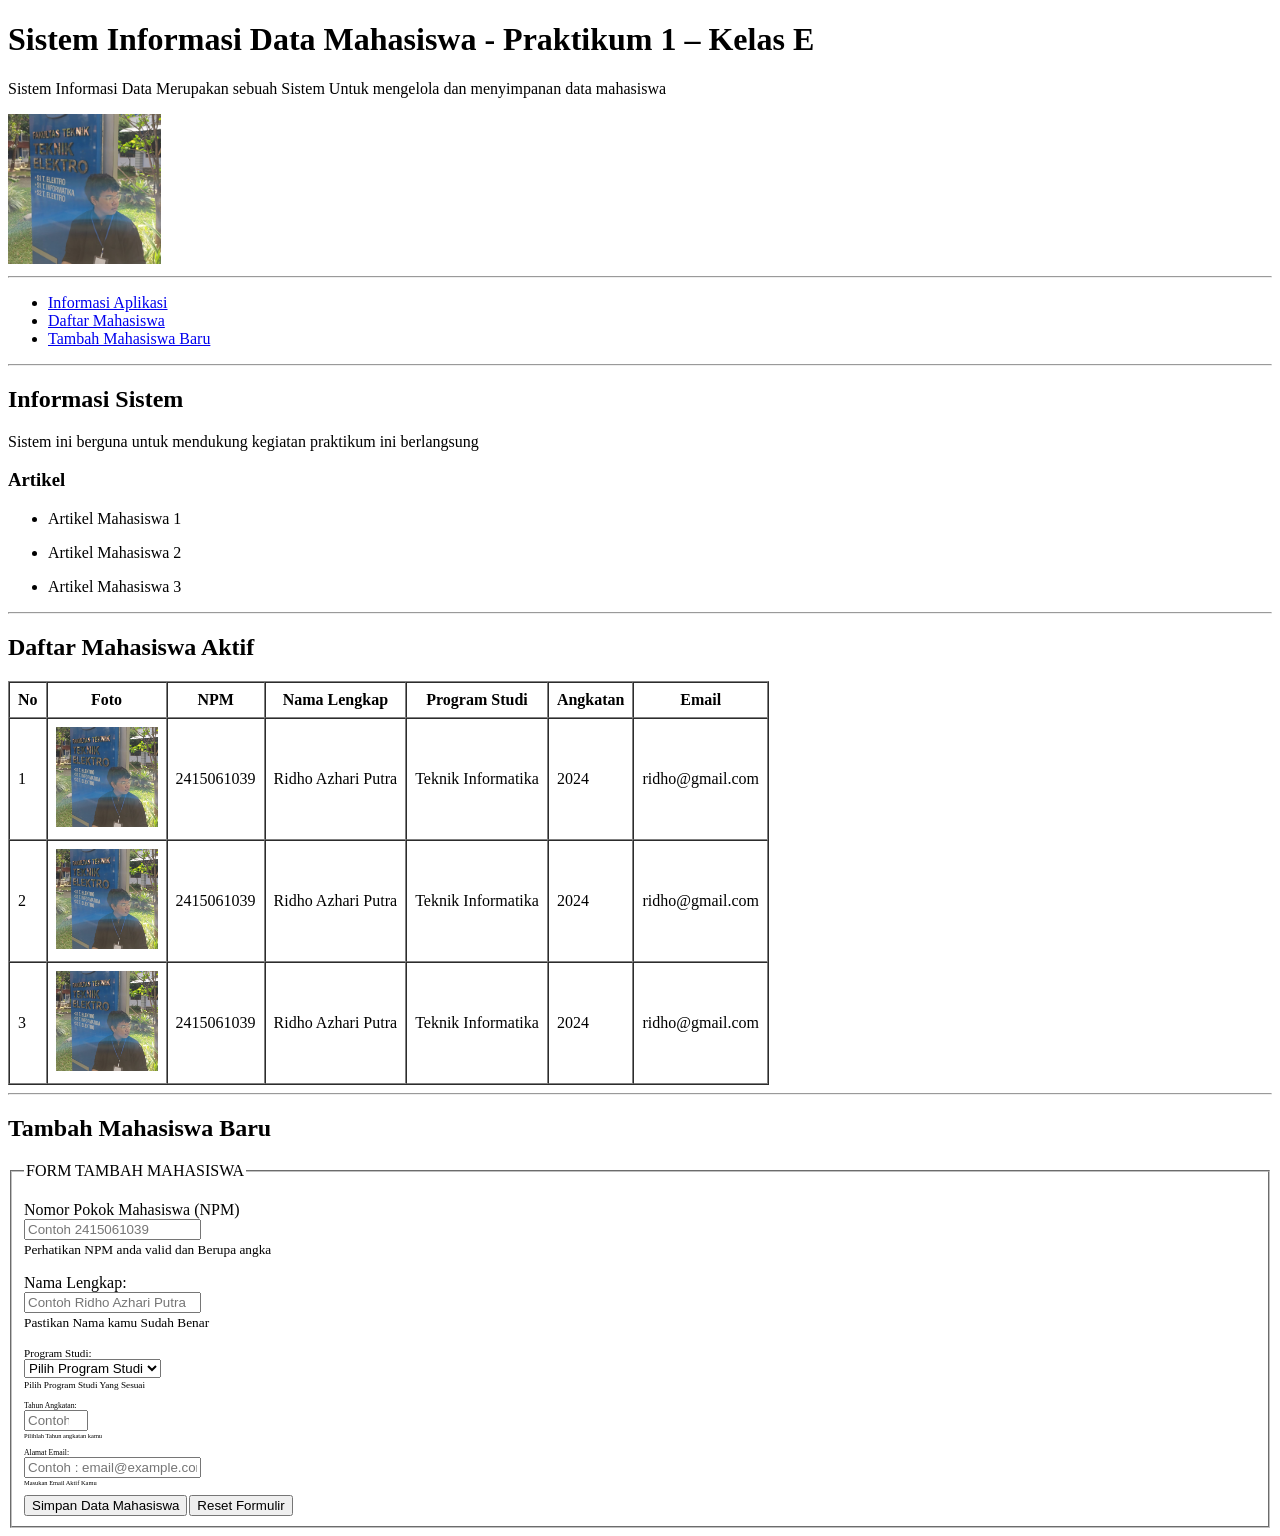
<file: index.html>
<!DOCTYPE html>
<html lang="en">
<head>
    <meta charset="UTF-8">
    <meta name="viewport" content="width=device-width, initial-scale=1.0">
    <title>Document</title>
</head>
<body>
    <header>
        <h1> Sistem Informasi Data 
Mahasiswa - Praktikum 1 – Kelas E </h1>

        <p> Sistem Informasi Data Merupakan sebuah Sistem Untuk mengelola dan menyimpanan data mahasiswa</p>

        <img src="Foto-Ridho.jpg" alt="Foto Sistem Informasi" style="height: 150px;">
    </header>
    <hr>

    <nav>
        <ul>
        <li><a href="#informasi">Informasi Aplikasi</a>
        <li><a href="#daftar-mahasiswa"> Daftar Mahasiswa</a>
        <li><a href="#form-tambah">Tambah Mahasiswa Baru</a></li>
        </ul>
    </nav>
    <hr>

    <main>
        <section id="informasi">
            <h2>Informasi Sistem</h2>
            <p>Sistem ini berguna untuk mendukung kegiatan praktikum ini berlangsung</p>

            <article>
                <h3>Artikel</h3>
                <ul>
                    <li><p>Artikel Mahasiswa 1</p></li>
                    <li><p>Artikel Mahasiswa 2</p></li>
                    <li><p>Artikel Mahasiswa 3</p></li>
                </ul>
            </article>
        </section>
        <hr>

        <section id="daftar-mahasiswa">
            <h2>Daftar Mahasiswa Aktif</h2>
            
            <table border="1" cellpadding="8" cellspacing="0">
                <thead>
                    <tr>
                        <th>No</th>
                        <th>Foto</th>
                        <th>NPM</th>
                        <th>Nama Lengkap</th>
                        <th>Program Studi</th>
                        <th>Angkatan</th>
                        <th>Email</th>
                    </tr>
                </thead>

                <tbody>
                    <tr>
                        <td>1</td>
                        <td> <img src="Foto-Ridho.jpg" alt="foto ridho" style="height: 100px;"></td>
                        <td>2415061039</td>
                        <td>Ridho Azhari Putra</td>
                        <td>Teknik Informatika</td>
                        <td>2024</td>
                        <td>ridho@gmail.com</td>
                    </tr>

                    <tr>
                        <td>2</td>
                        <td> <img src="Foto-Ridho.jpg" alt="foto ridho" style="height: 100px;"></td>
                        <td>2415061039</td>
                        <td>Ridho Azhari Putra</td>
                        <td>Teknik Informatika</td>
                        <td>2024</td>
                        <td>ridho@gmail.com</td>
                    </tr>

                    <tr>
                        <td>3</td>
                        <td> <img src="Foto-Ridho.jpg" alt="foto ridho" style="height: 100px;"></td>
                        <td>2415061039</td>
                        <td>Ridho Azhari Putra</td>
                        <td>Teknik Informatika</td>
                        <td>2024</td>
                        <td>ridho@gmail.com</td>
                    </tr>
                </tbody>
            </table>
        </section>
        <hr>

        <section id="form-tambah">
            <h2>Tambah Mahasiswa Baru</h2>

            <form action="#" method="post">
                <fieldset>
                    <legend>
                        FORM TAMBAH MAHASISWA
                    </legend>

                    <p>
                        <label for="npm">Nomor Pokok Mahasiswa (NPM)</label><br>
                        <input 
                        type="text" 
                        name="npm" 
                        id="npm"
                        placeholder="Contoh 2415061039"
                        required
                        pattern="0-9]{8,12} "
                        title="NPM harus berupa angka 8-12 digit "><br> <small>Perhatikan NPM anda valid dan Berupa angka</small>
                    </p>

                    <p>
                        <label for="nama"> Nama Lengkap:</label><br>
                        <input 
                        type="text" 
                        name="nama" 
                        id="nama"
                        placeholder="Contoh Ridho Azhari Putra"
                        required
                        minlength="3"
                        maxlength="100"><br> 
                        <small>Pastikan Nama kamu Sudah Benar<small>
                    </p>

                    <p>
                        <label for="program_studi">Program Studi:</label><br>
                        <select>
                        name="program_studi" 
                        id="program_studi"
                        required
                        
                        <option value="">Pilih Program Studi</option>
                        <option value="Teknik Informatika">Teknik Informatika</option>
                        </select> <br>
                        <small>Pilih Program Studi Yang Sesuai<small>
                    </p>

                    <p>
                        
                        <label for="angkatan">Tahun Angkatan:</label><br>
                        
                        <input 
                        type="number" 
                        name="" 
                        id="angkatan"
                        placeholder="Contoh: 2024"
                        required
                        min="2018"
                        max="2026"
                        > <br> <small> Pilihlah Tahun angkatan kamu</small>
                    </p>

                    <p>
                        <label for="email">Alamat Email:</label><br>
                        <input 
                        type="email" 
                        name="email" 
                        id="email"
                        placeholder="Contoh : email@example.com"
                        required> <br>
                        <small>Masukan Email Aktif Kamu</small>
                    </p>

                    <button type="submit">Simpan Data Mahasiswa</button>

                    <button type="reset">Reset Formulir</button>
                </fieldset>

            </form>

        </section>

    </main>
    
</body>
</html>
</file>
